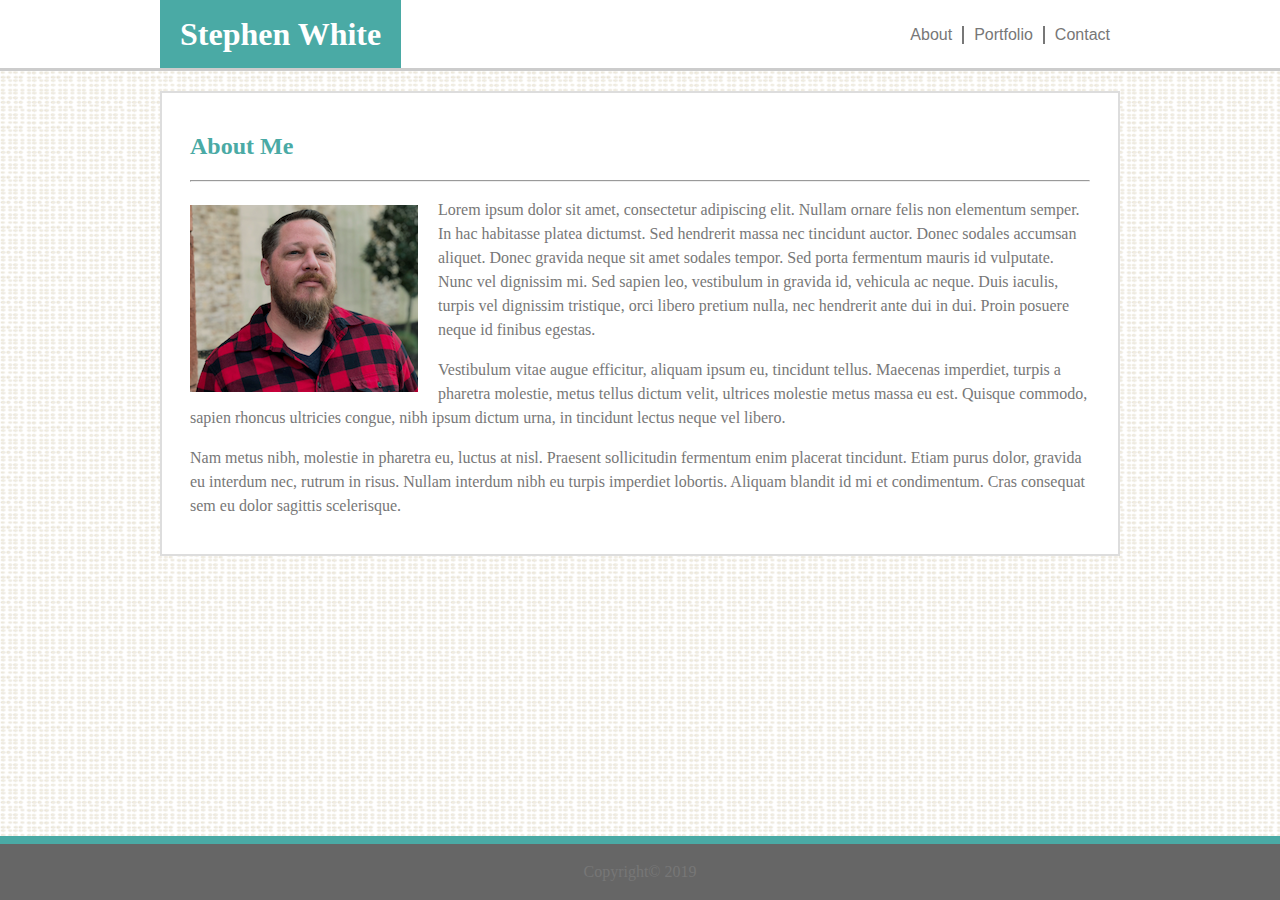
<file: index.html>
<!DOCTYPE html>
<html lang="en">
<head>
    <meta charset="UTF-8">
    <meta name="viewport" content="width=device-width, initial-scale=1.0">
    <meta http-equiv="X-UA-Compatible" content="ie=edge">
    <link rel="stylesheet" type="text/css" href="assets/css/style.css">
    <title>Stephen White | About Me</title>
</head>

<body>
    <header>
        <div class="container1">
            <div id="brand">
                <h1>Stephen White</h1>
            </div>
            <nav>
                <ul>
                    <li class="contact"><a href="contact.html">Contact</a></li>
                    <li class="portfolio"><a href="portfolio.html">Portfolio</a></li>
                    <li class="current"><a href="index.html">About</a></li>
                </ul>
            </nav>
        </div>
    </header>

    <div class="content">
        <h2>About Me</h2>

        <hr>

        <img id="me" src="assets/images/me.png" alt="Stephen White">
        <p>Lorem ipsum dolor sit amet, consectetur adipiscing elit. Nullam ornare felis non elementum semper. In hac habitasse platea dictumst. Sed hendrerit massa nec
             tincidunt auctor. Donec sodales accumsan aliquet. Donec gravida neque sit amet sodales tempor. Sed porta fermentum mauris id vulputate. Nunc vel dignissim mi. 
             Sed sapien leo, vestibulum in gravida id, vehicula ac neque. Duis iaculis, turpis vel dignissim tristique, orci libero pretium nulla, nec hendrerit ante dui in 
             dui. Proin posuere neque id finibus egestas.</p>

        <p>Vestibulum vitae augue efficitur, aliquam ipsum eu, tincidunt tellus. Maecenas imperdiet, turpis a pharetra molestie, metus tellus dictum velit, ultrices molestie 
            metus massa eu est. Quisque commodo, sapien rhoncus ultricies congue, nibh ipsum dictum urna, in tincidunt lectus neque vel libero.</p>

        <p>Nam metus nibh, molestie in pharetra eu, luctus at nisl. Praesent sollicitudin fermentum enim placerat tincidunt. Etiam purus dolor, gravida eu interdum nec, 
            rutrum in risus. Nullam interdum nibh eu turpis imperdiet lobortis. Aliquam blandit id mi et condimentum. Cras consequat sem eu dolor sagittis scelerisque.</p>
    </div>
    <footer>
            <p>Copyright&copy; 2019</p>
    </footer>
</body>
</html>
</file>
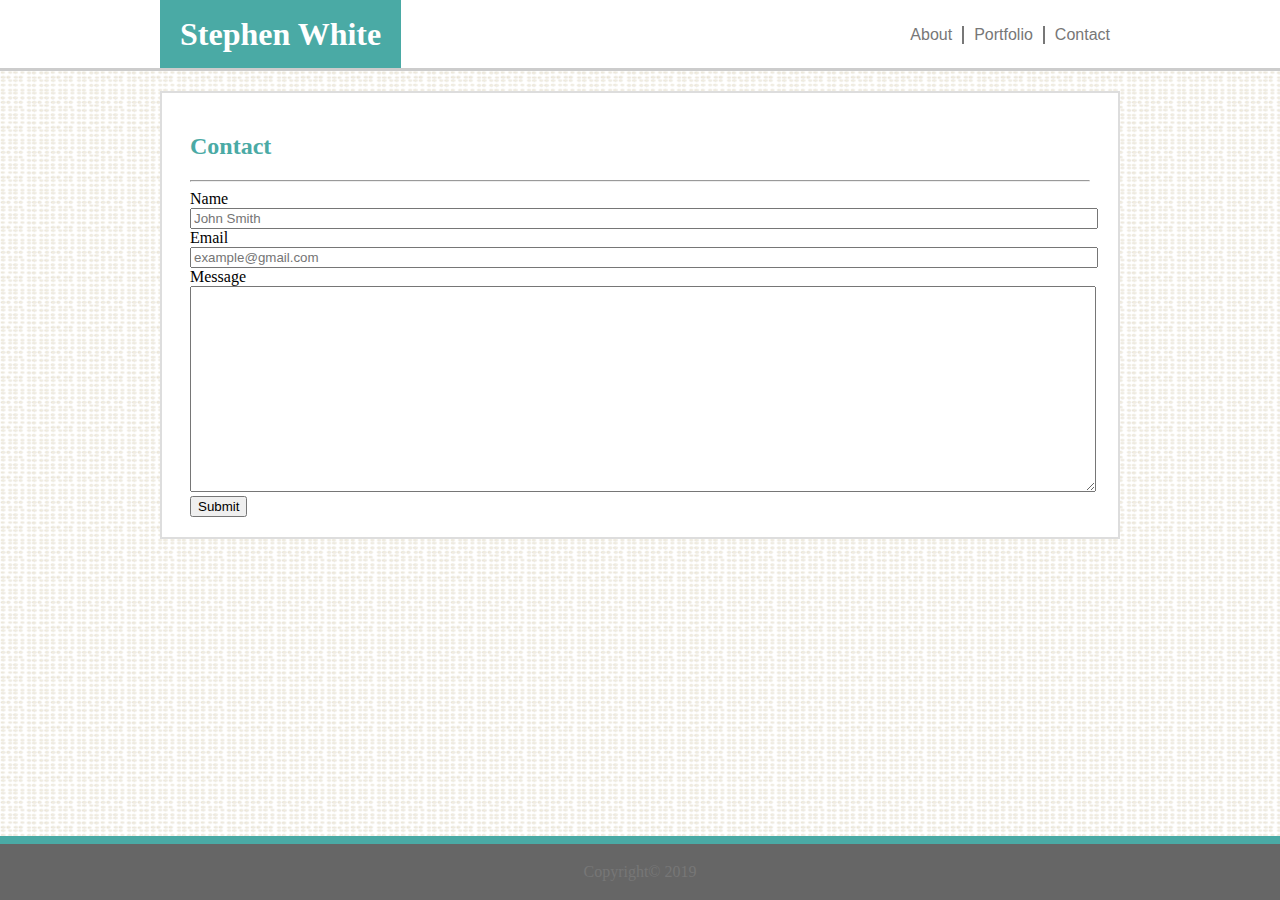
<file: contact.html>
<!DOCTYPE html>
<html lang="en">
<head>
    <meta charset="UTF-8">
    <meta name="viewport" content="width=device-width, initial-scale=1.0">
    <meta http-equiv="X-UA-Compatible" content="ie=edge">
    <link rel="stylesheet" type="text/css" href="assets/css/style.css">
    <title>Stephen White | Contact</title>
</head>

<body>
    <header>
        <div class="container1">
            <div id="brand">
                <h1>Stephen White</h1>
            </div>
            <nav>
                <ul>
                    <li class="contact"><a href="contact.html">Contact</a></li>
                    <li class="portfolio"><a href="portfolio.html">Portfolio</a></li>
                    <li class="current"><a href="index.html">About</a></li>
                </ul>
            </nav>
        </div>
    </header>

    <div class="content">
        <h2>Contact</h2>

        <hr>

        <form>
            <div>
                <label>Name</label><br>
                <input class="form" type="text" placeholder="John Smith">
            </div>
            <div>
                <label>Email</label><br>
                <input class="form" type="email" placeholder="example@gmail.com">
            </div>
            <div>
                <label>Message</label><br>
                <textarea class="form text" placeholder=""></textarea>
            </div>
            <button class="button" type="submit">Submit</button>
        </form>
    </div>
    <footer>
        <p>Copyright&copy; 2019</p>
    </footer>
</body>
</html>
</file>
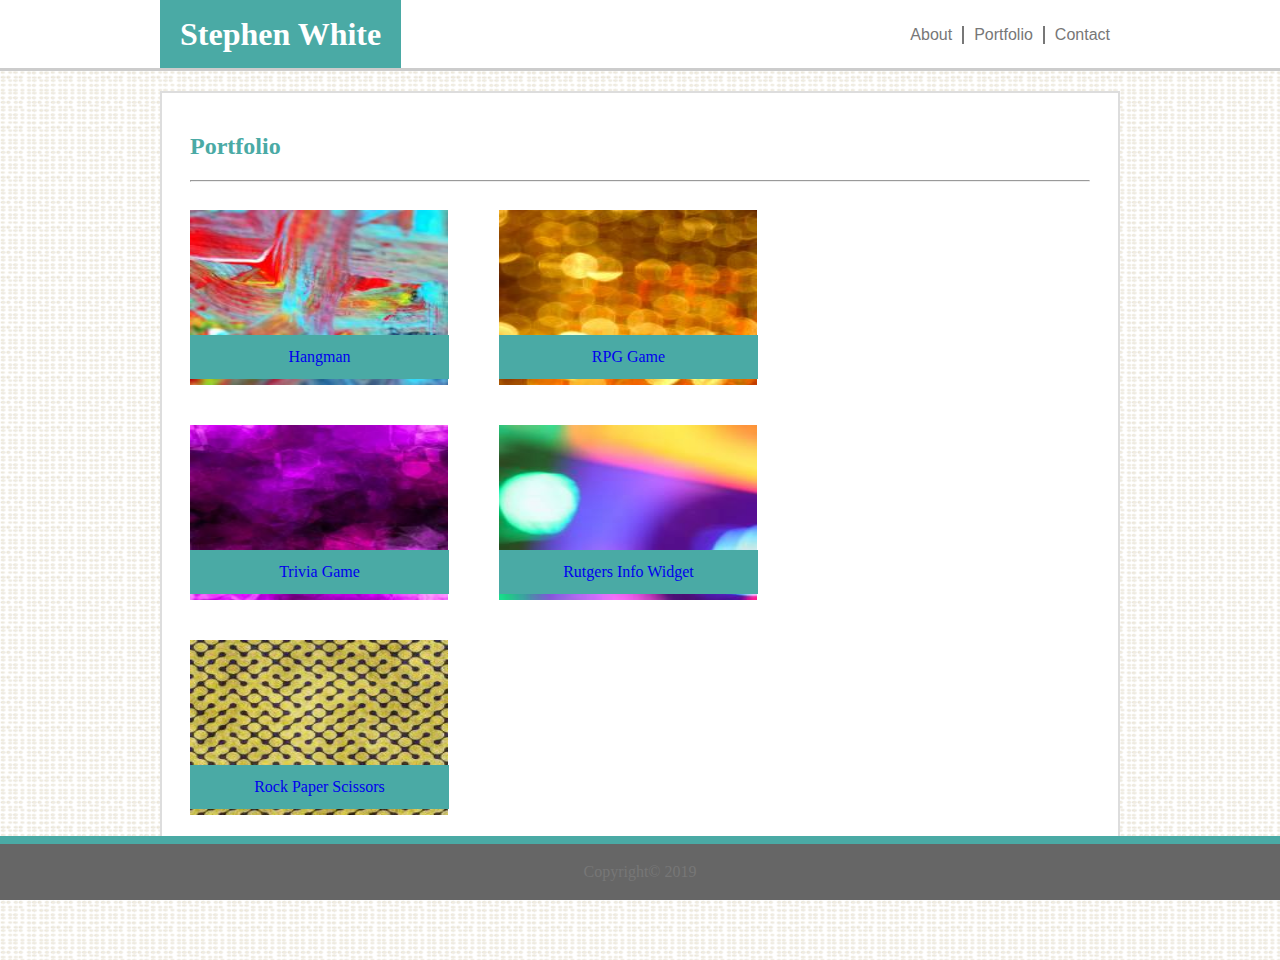
<file: portfolio.html>
<!DOCTYPE html>
<html lang="en">
<head>
    <meta charset="UTF-8">
    <meta name="viewport" content="width=device-width, initial-scale=1.0">
    <meta http-equiv="X-UA-Compatible" content="ie=edge">
    <link rel="stylesheet" type="text/css" href="assets/css/style.css">
    <title>Stephen White | Portfolio</title>
</head>

<body>
    <header>
        <div class="container1">
            <div id="brand">
                <h1>Stephen White</h1>
            </div>
            <nav>
                <ul>
                    <li class="contact"><a href="contact.html">Contact</a></li>
                    <li class="portfolio"><a href="portfolio.html">Portfolio</a></li>
                    <li class="current"><a href="index.html">About</a></li>
                </ul>
            </nav>
        </div>
    </header>

    <div class="container2">
        <h2>Portfolio</h2>

        <hr>

        <div>
                <article>
                    <img class="image" src="assets/images/abstract1.jpg"/>
                    <p class="text1"><a href="#">Hangman</a></p>
                </article>
                <article>
                    <img class="image" src="assets/images/abstract2.jpg"/>
                    <p class="text1"><a href="#">RPG Game</a></p>
                </article>
                <article>
                    <img class="image" src="assets/images/abstract3.jpg"/>
                    <p class="text1"><a href="#">Trivia Game</a></p>
                </article>
                <article>
                    <img class="image" src="assets/images/abstract4.jpg"/>
                    <p class="text1"><a href="#">Rutgers Info Widget</a></p>
                </article>
                <article>
                    <img class="image" src="assets/images/abstract5.jpg"/>
                    <p class="text1"><a href="#">Rock Paper Scissors</a></p>
                </article>
            </div> 
        
    </div>

    <footer>
        <p>Copyright&copy; 2019</p>
    </footer>
    
</body>
</html>
</file>
<file: assets/css/style.css>
body{
    margin: 0;
    padding:0;
    background-image: url("../images/dynamic-style.png");
}

/* Header & Nav */

header{
    background-color: #ffffff;
    border-style: solid;
    border-width: 0px 0px 3px 0px;
    border-color: #cccccc;
}

.container1{
    width: 960px;
    margin: auto;
    overflow: hidden;
}

#brand{
    float: left;
    margin-top: -25px;
}

header a{
    color: #777777;
    font-family: 'Arial', 'Helvetica Neue', Helvetica, sans-serif;
    text-decoration: none;
}

header a:hover {
    color: #313030
}

header li{
    padding: 0px 10px 0px 10px;
    margin-top: 10px;
    float: right;
    list-style: none;
}

h1{
    font-family: 'Georgia', Times, 'Times New Roman', serif;
    float: left;
    background-color: #4aaaa5;
    color: white;
    padding: 20px;
    margin-bottom: -5px;
}

.portfolio{
    border-style: solid;
    border-width: 0px 2px 0px 2px;
    border-color: #777777;
}

/* Main Content */

h2{
    font-family: 'Georgia', Times, 'Times New Roman', serif;
    color: #4aaaa5;
}

hr{
    color: #777777;
}

.content{
    width: 900px;
    margin-right: auto;
    margin-left: auto;
    margin-top: 20px;
    background-color: #ffffff;
    padding: 20px 28px 20px 28px;
    border-style: solid;
    border-width: 2px 2px 2px 2px;
    border-color: #dddddd;
}

/* Contact Form */

.form{
    width: 900px;
}

.text{
    height: 200px;
}

button:hover{
    background-color: #4aaaa5;
}

p{
    color: #777777;
    line-height: 1.5;
}

.image{
    float: left;
    clear: both;
}

#me{
    float: left;
    margin: 15px 20px 0px 0px
}

/* Portfolio */

.container2{
    width: 900px;
    height: 725px;
    margin-right: auto;
    margin-left: auto;
    margin-top: 20px;
    margin-bottom: 100px;
    background-color: #ffffff;
    padding: 20px 28px 20px 28px;
    border-style: solid;
    border-width: 2px 2px 2px 2px;
    border-color: #dddddd;
    
}

article {
    width: 34.333%;
    position: relative;
    float: left;
    text-align: center;
}

.image {
    display: block;
    width: 258px;
    height: 175px;
    margin: 20px 60px 20px 0px;
}
.text1 {
    font-family: 'Georgia', Times, 'Times New Roman', serif;
    z-index: 1;
    position: absolute;
    color: white;
    padding: 10px 0px 10px 0px;
    left: 0;
    right: 50px;
    bottom: 10px;
    background-color: #4aaaa5;
  }
  article a{
    text-decoration: none;
  }

/* Footer */

footer{
    background-color: #666666;
    border-top: 8px solid #4aaaa5;
    text-align: center;
    position: fixed;
    width: 100%;
    bottom: 0;
    z-index: 2;
}
</file>
